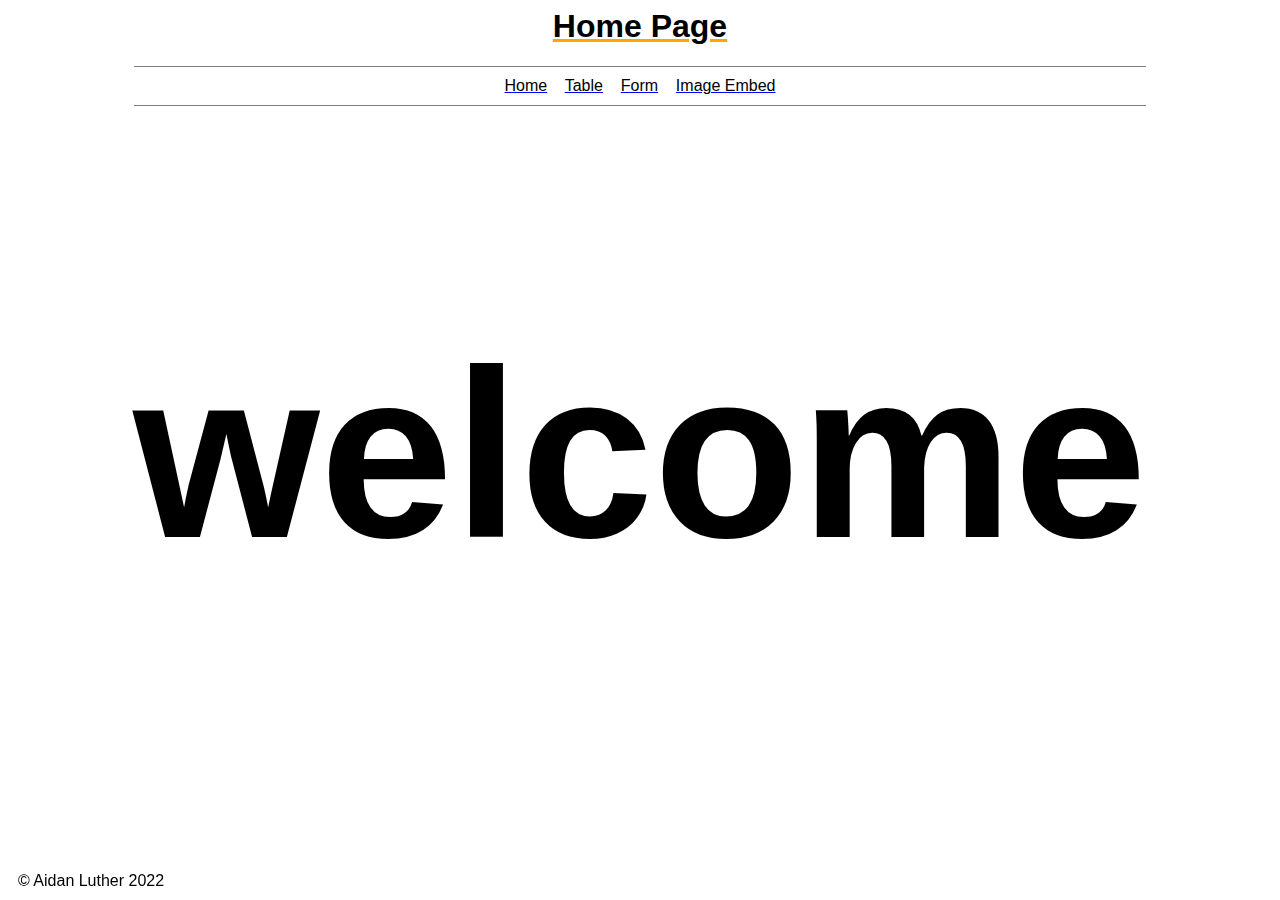
<file: lab-one/index.html>
<!-- Aidan Luther CIS 1152-->
<!DOCTYPE = html>
<html>
	<head>
		<title>
			Example Website
		</title>
		<link rel="stylesheet" href="style.css">
	</head>
	<body>
		<header>
			<h1>Home Page</h1>
		</header>
		<nav>
			<a href="index.html">Home</a>&nbsp;&nbsp;&nbsp;
			<a href="table.html">Table</a>&nbsp;&nbsp;&nbsp;
			<a href="form.html">Form</a>&nbsp;&nbsp;&nbsp;
			<a href="image.html">Image Embed</a>
		</nav>
		<main>
			<h2>welcome</h2>
		</main>
		<footer>
			&copy; Aidan Luther 2022
		</footer>
	</body>
</html>
</file>
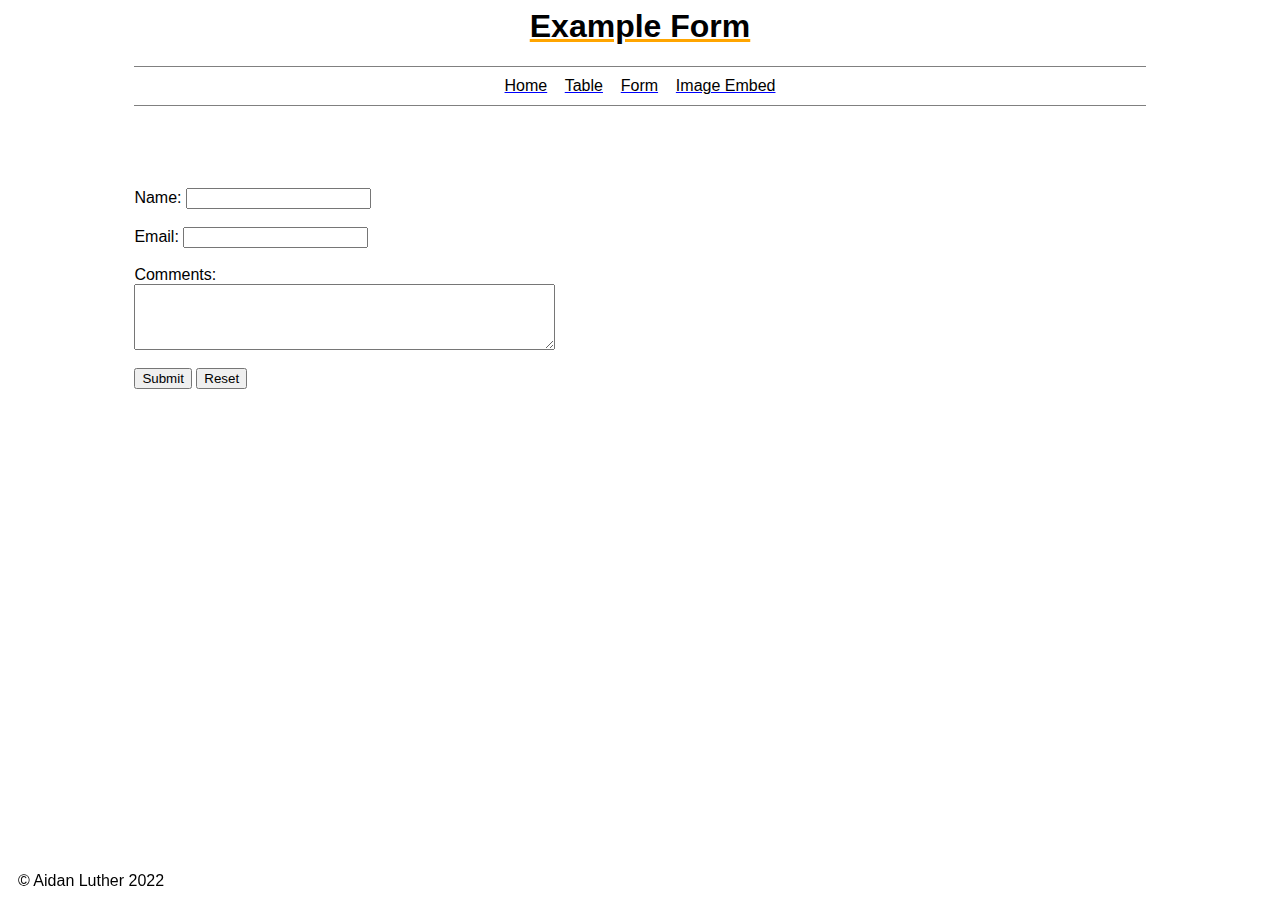
<file: form.html>
<!-- Aidan Luther CIS 1152-->
<!DOCTYPE = html>
<html>
	<head>
		<title>
			Example Website
		</title>
		<link rel="stylesheet" href="style.css">
	</head>
	<body>
		<header>
			<h1>Example Form</h1>
		</header>
		<nav>
			<a href="index.html">Home</a>&nbsp;&nbsp;&nbsp;
			<a href="table.html">Table</a>&nbsp;&nbsp;&nbsp;
			<a href="form.html">Form</a>&nbsp;&nbsp;&nbsp;
			<a href="image.html">Image Embed</a>
		</nav>
		<main><br><br><br><br>
			<form name="questionnaire" id="questionnaire" method="post" action="https://www.webdevbasics.net/scripts/demo.php">
				<label for="name">Name:</label>
				<input type="text" id="name" name="name"><br><br>
				<label for="email">Email:</label>
				<input type="email" id="email" name="email"><br><br>
				<label for="feedback">Comments:</label><br>
				<textarea id="feedback" name="feedback" rows="4" cols="50"></textarea><br><br>
				<input type="submit" value="Submit">
				<input type="reset" value="Reset">
			</form>
		</main>
		<footer>
			&copy; Aidan Luther 2022
		</footer>
	</body>
</html>
</file>
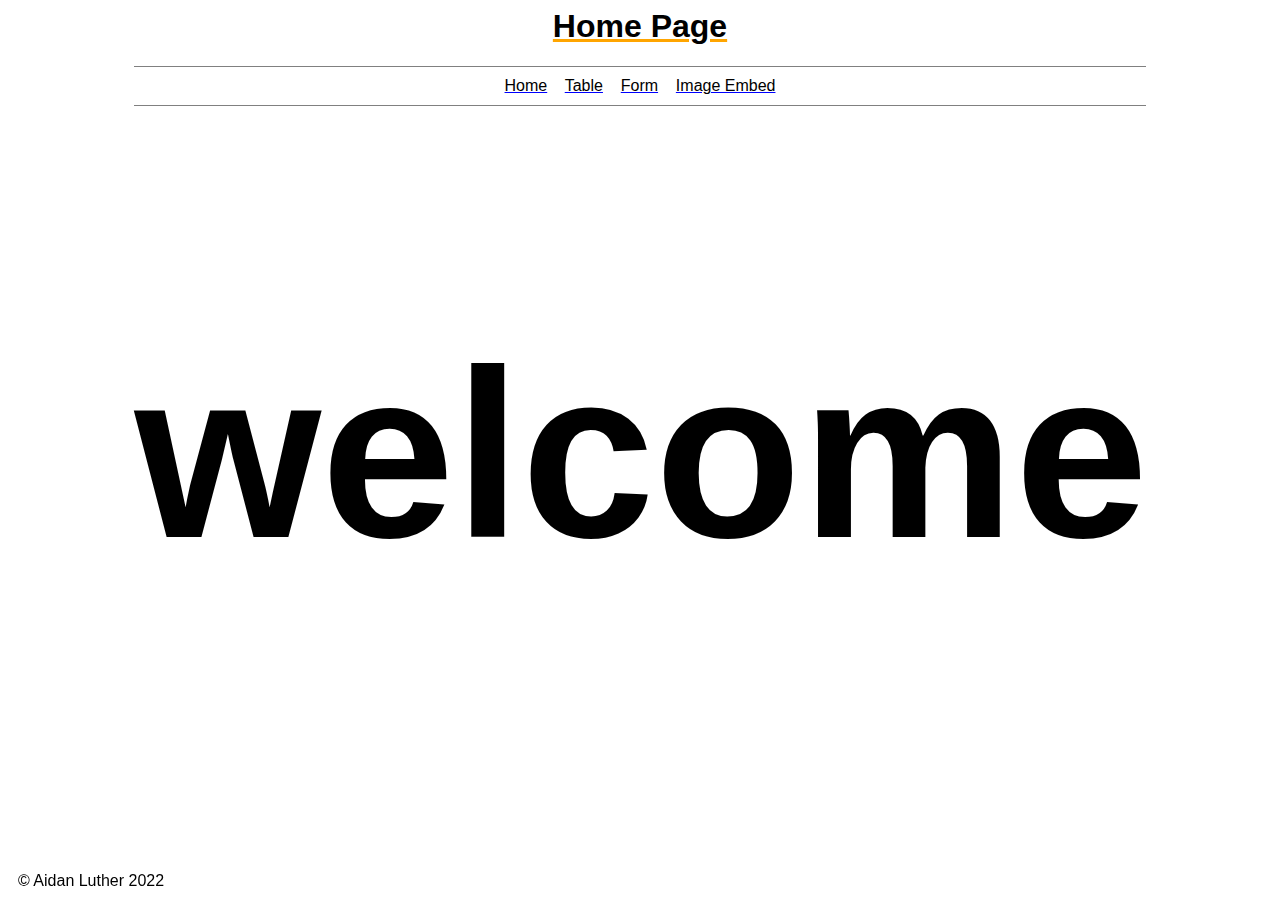
<file: home.html>
<!-- Aidan Luther CIS 1152-->
<!DOCTYPE = html>
<html>
	<head>
		<title>
			Example Website
		</title>
		<link rel="stylesheet" href="style.css">
	</head>
	<body>
		<header>
			<h1>Home Page</h1>
		</header>
		<nav>
			<a href="home.html">Home</a>&nbsp;&nbsp;&nbsp;
			<a href="table.html">Table</a>&nbsp;&nbsp;&nbsp;
			<a href="form.html">Form</a>&nbsp;&nbsp;&nbsp;
			<a href="image.html">Image Embed</a>
		</nav>
		<main>
			<h2>welcome</h2>
		</main>
		<footer>
			&copy; Aidan Luther 2022
		</footer>
	</body>
</html>
</file>
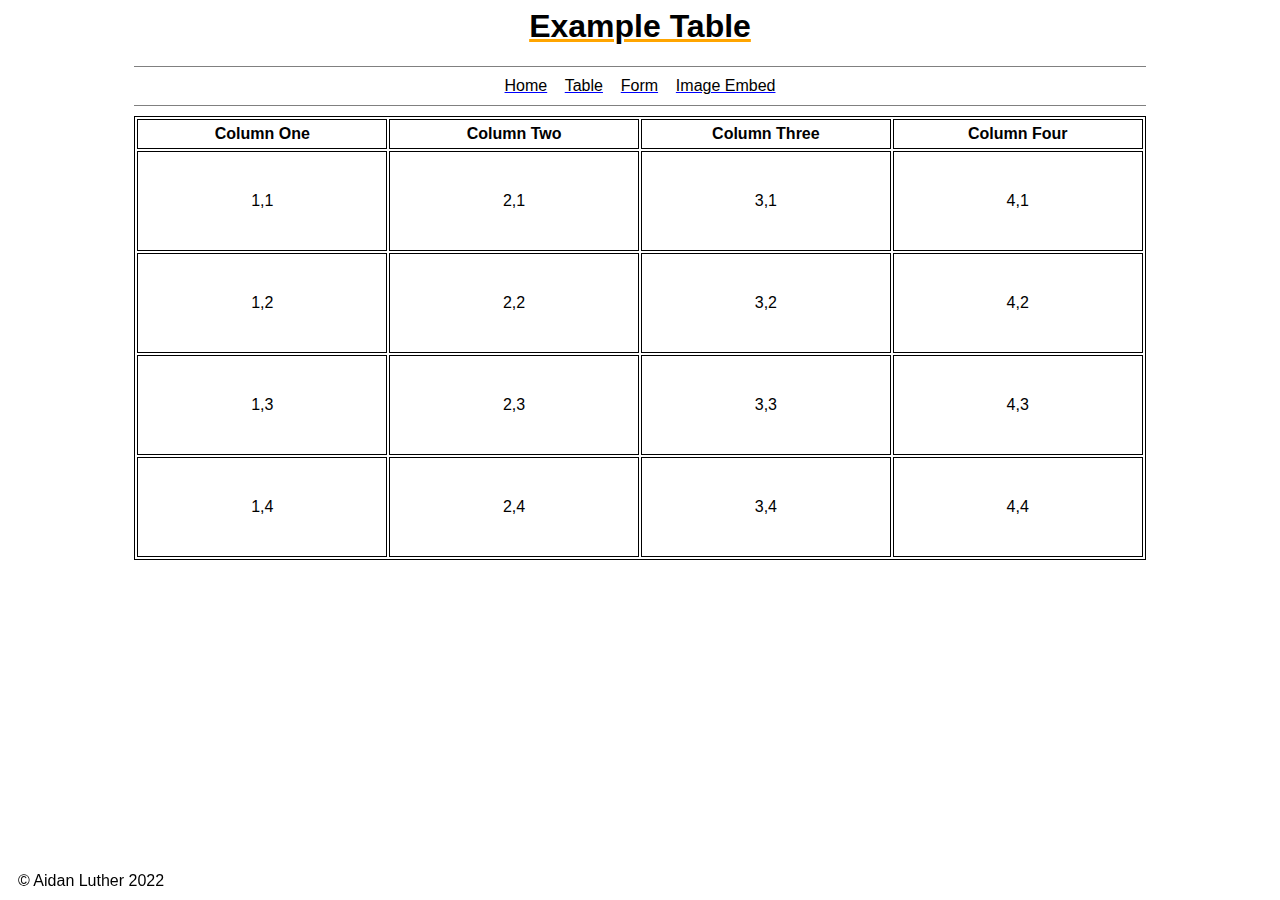
<file: table.html>
<!-- Aidan Luther CIS 1152-->
<!DOCTYPE = html>
<html>
	<head>
		<title>
			Example Website
		</title>
		<link rel="stylesheet" href="style.css">
	</head>
	<body>
		<header>
			<h1>Example Table</h1>
		</header>
		<nav>
			<a href="home.html">Home</a>&nbsp;&nbsp;&nbsp;
			<a href="table.html">Table</a>&nbsp;&nbsp;&nbsp;
			<a href="form.html">Form</a>&nbsp;&nbsp;&nbsp;
			<a href="image.html">Image Embed</a>
		</nav>
		<main>
			<table>
				<tr>
					<th>Column One</th>
					<th>Column Two</th>
					<th>Column Three</th>
					<th>Column Four</th>
				</tr>
				<tr>
					<td>1,1</td>
					<td>2,1</td>
					<td>3,1</td>
					<td>4,1</td>
				</tr>
				<tr>
					<td>1,2</td>
					<td>2,2</td>
					<td>3,2</td>
					<td>4,2</td>
				</tr>
				<tr>
					<td>1,3</td>
					<td>2,3</td>
					<td>3,3</td>
					<td>4,3</td>
				</tr>
				<tr>
					<td>1,4</td>
					<td>2,4</td>
					<td>3,4</td>
					<td>4,4</td>
				</tr>
			</table>
		</main>
		<footer>
			&copy; Aidan Luther 2022
		</footer>
	</body>
</html>
</file>
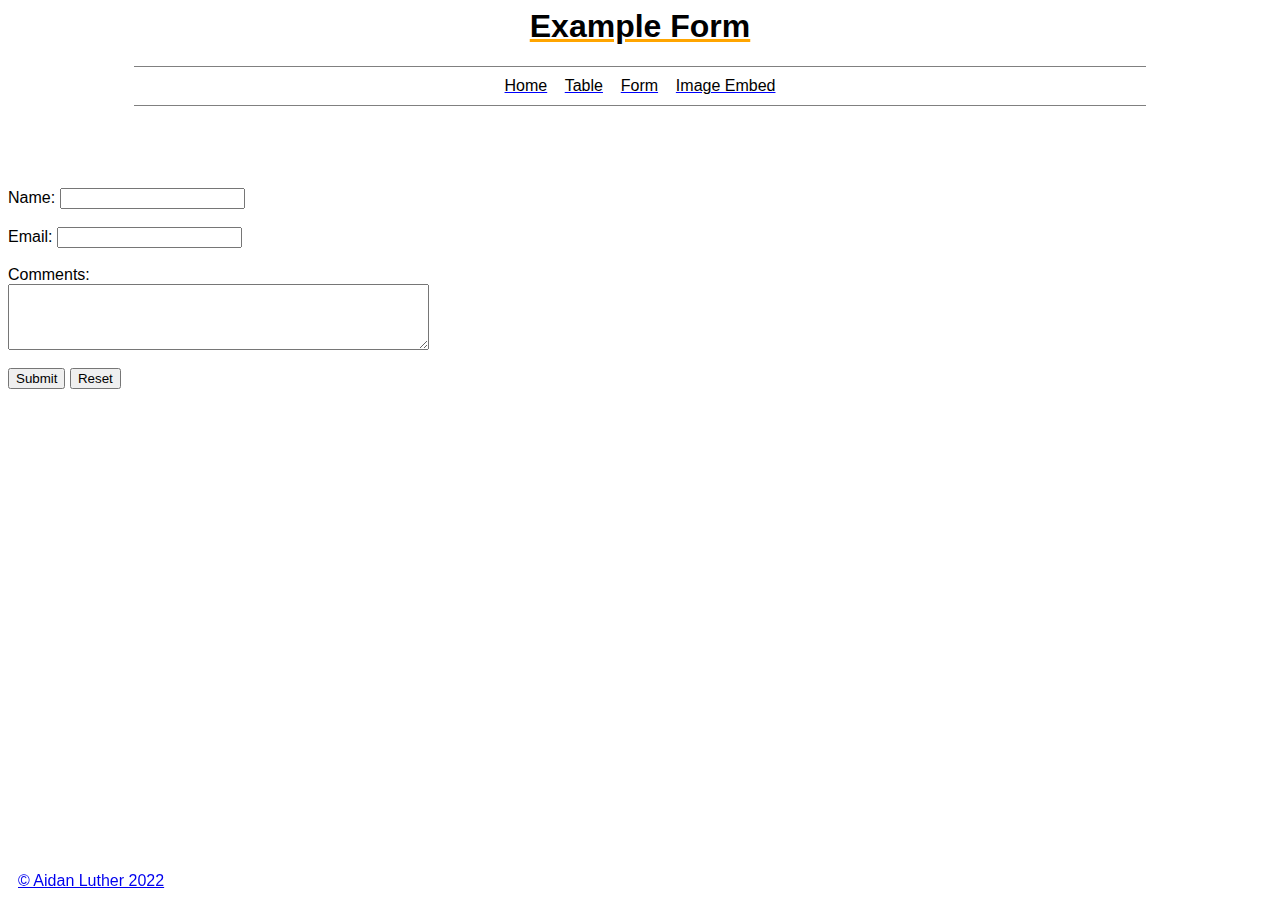
<file: lab-one/form.html>
<!-- Aidan Luther CIS 1152-->
<!DOCTYPE = html>
<html>
	<head>
		<title>
			Example Website
		</title>
		<link rel="stylesheet" href="style.css">
	</head>
	<body>
		<header>
			<h1>Example Form</h1>
		</header>
		<nav>
			<a href="index.html">Home</a>&nbsp;&nbsp;&nbsp;
			<a href="table.html">Table</a>&nbsp;&nbsp;&nbsp;
			<a href="form.html">Form</a>&nbsp;&nbsp;&nbsp;
			<a href="image.html">Image Embed</a>
		</nav>
		<main><br><br><br><br>
			<form name="questionnaire" id="questionnaire" method="post" action="https://www.webdevbasics.net/scripts/demo.php">
				<label for="name">Name:</label>
				<input type="text" id="name" name="name"><br><br>
				<label for="email">Email:</label>
				<input type="email" id="email" name="email"><br><br>
				<label for="feedback">Comments:</label><br>
				<textarea id="feedback" name="feedback" rows="4" cols="50"></textarea><br><br>
				<input type="submit" value="Submit">
				<input type="reset" value="Reset">
			</form>
		</main>
		<footer>
			<a href="https://github.com/vtaidan/vtaidan.github.io">&copy; Aidan Luther 2022</a>
		</footer>
	</body>
</html>
</file>
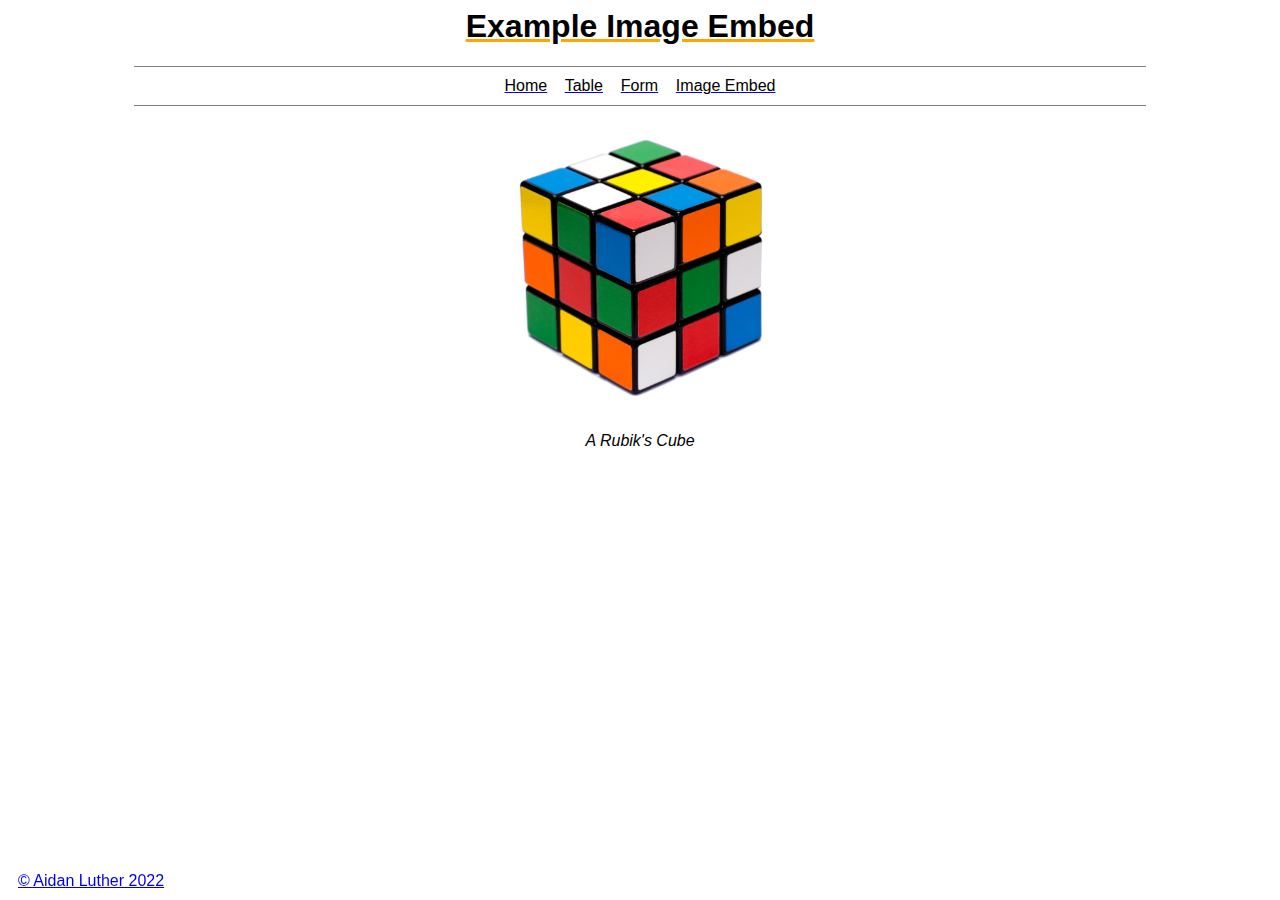
<file: lab-one/image.html>
<!-- Aidan Luther CIS 1152-->
<!DOCTYPE = html>
<html>
	<head>
		<title>
			Example Website
		</title>
		<link rel="stylesheet" href="style.css">
	</head>
	<body>
		<header>
			<h1>Example Image Embed</h1>
		</header>
		<nav>
			<a href="index.html">Home</a>&nbsp;&nbsp;&nbsp;
			<a href="table.html">Table</a>&nbsp;&nbsp;&nbsp;
			<a href="form.html">Form</a>&nbsp;&nbsp;&nbsp;
			<a href="image.html">Image Embed</a>
		</nav>
		<main>
			<a href="image.jpg"><img src="image.jpg" width="300px" height="300px" id="image"></a>
			<p style="font-style:italic; text-align:center;">A Rubik's Cube</p>
		</main>
		<footer>
			<a href="https://github.com/vtaidan/vtaidan.github.io">&copy; Aidan Luther 2022</a>
		</footer>
	</body>
</html>
</file>
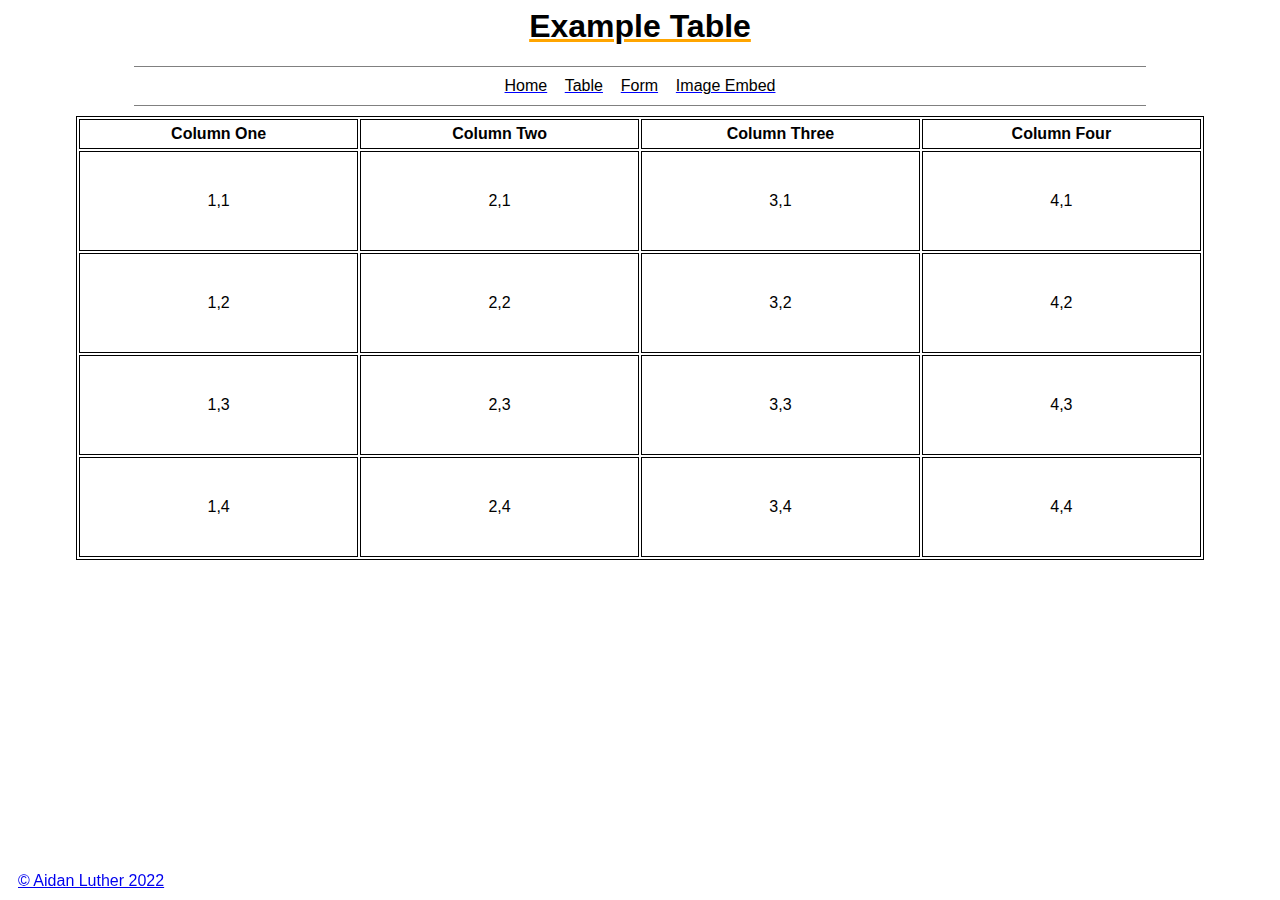
<file: lab-one/table.html>
<!-- Aidan Luther CIS 1152-->
<!DOCTYPE = html>
<html>
	<head>
		<title>
			Example Website
		</title>
		<link rel="stylesheet" href="style.css">
	</head>
	<body>
		<header>
			<h1>Example Table</h1>
		</header>
		<nav>
			<a href="index.html">Home</a>&nbsp;&nbsp;&nbsp;
			<a href="table.html">Table</a>&nbsp;&nbsp;&nbsp;
			<a href="form.html">Form</a>&nbsp;&nbsp;&nbsp;
			<a href="image.html">Image Embed</a>
		</nav>
		<main>
			<table>
				<tr>
					<th>Column One</th>
					<th>Column Two</th>
					<th>Column Three</th>
					<th>Column Four</th>
				</tr>
				<tr>
					<td>1,1</td>
					<td>2,1</td>
					<td>3,1</td>
					<td>4,1</td>
				</tr>
				<tr>
					<td>1,2</td>
					<td>2,2</td>
					<td>3,2</td>
					<td>4,2</td>
				</tr>
				<tr>
					<td>1,3</td>
					<td>2,3</td>
					<td>3,3</td>
					<td>4,3</td>
				</tr>
				<tr>
					<td>1,4</td>
					<td>2,4</td>
					<td>3,4</td>
					<td>4,4</td>
				</tr>
			</table>
		</main>
		<footer>
			<a href="https://github.com/vtaidan/vtaidan.github.io">&copy; Aidan Luther 2022</a>
		</footer>
	</body>
</html>
</file>
<file: lab-one/style.css>
* {
	font-family:Arial;
}
header {
	text-align: center;
}
h1 {
	font-weight: bold;
	text-decoration: underline orange;
}
nav {
	text-align: center;
	padding-top: 10px;
	padding-bottom: 10px;
	border-top: 1px solid grey;
	border-bottom: 1px solid grey;
	margin-left:10%;
	margin-right:10%;
}
nav a {text-decoration:underline blue;}
nav a:link {color: black;}
nav a:visited {color: black;}
nav a:hover {color: blue;}
main{
	padding-top: 10px;
}
h2 {
	font-size: 15em;
	text-align: center;
}
#image {
	margin-left:auto;
	margin-right:auto;
	display:block;
}
footer{
	position:fixed;
	bottom:0;
	padding: 10px 10px 10px 10px;
}
table{
	margin-left:auto;
	margin-right:auto;
	border: 1px solid black;
}
th{
	font-weight: bold;
	border: 1px solid black;
	width: 10%;
	height: 30px;
}
td{
	border: 1px solid black;
	height: 100px;
	text-align: center;
}
</file>
<file: style.css>
* {
	font-family:Arial;
}
header {
	text-align: center;
}
h1 {
	font-weight: bold;
	text-decoration: underline orange;
}
nav {
	text-align: center;
	padding-top: 10px;
	padding-bottom: 10px;
	border-top: 1px solid grey;
	border-bottom: 1px solid grey;
	margin-left:10%;
	margin-right:10%;
}
nav a {text-decoration:underline blue;}
nav a:link {color: black;}
nav a:visited {color: black;}
nav a:hover {color: blue;}
main{
	padding-top: 10px;
	margin-left:10%;
	margin-right:10%;
}
h2 {
	font-size: 15em;
	text-align: center;
}
#image {
	margin-left:auto;
	margin-right:auto;
	display:block;
}
footer{
	position:fixed;
	bottom:0;
	padding: 10px 10px 10px 10px;
}
table{
	margin-left:auto;
	margin-right:auto;
	border: 1px solid black;
}
th{
	font-weight: bold;
	border: 1px solid black;
	width: 10%;
	height: 30px;
}
td{
	border: 1px solid black;
	height: 100px;
	text-align: center;
}
</file>
